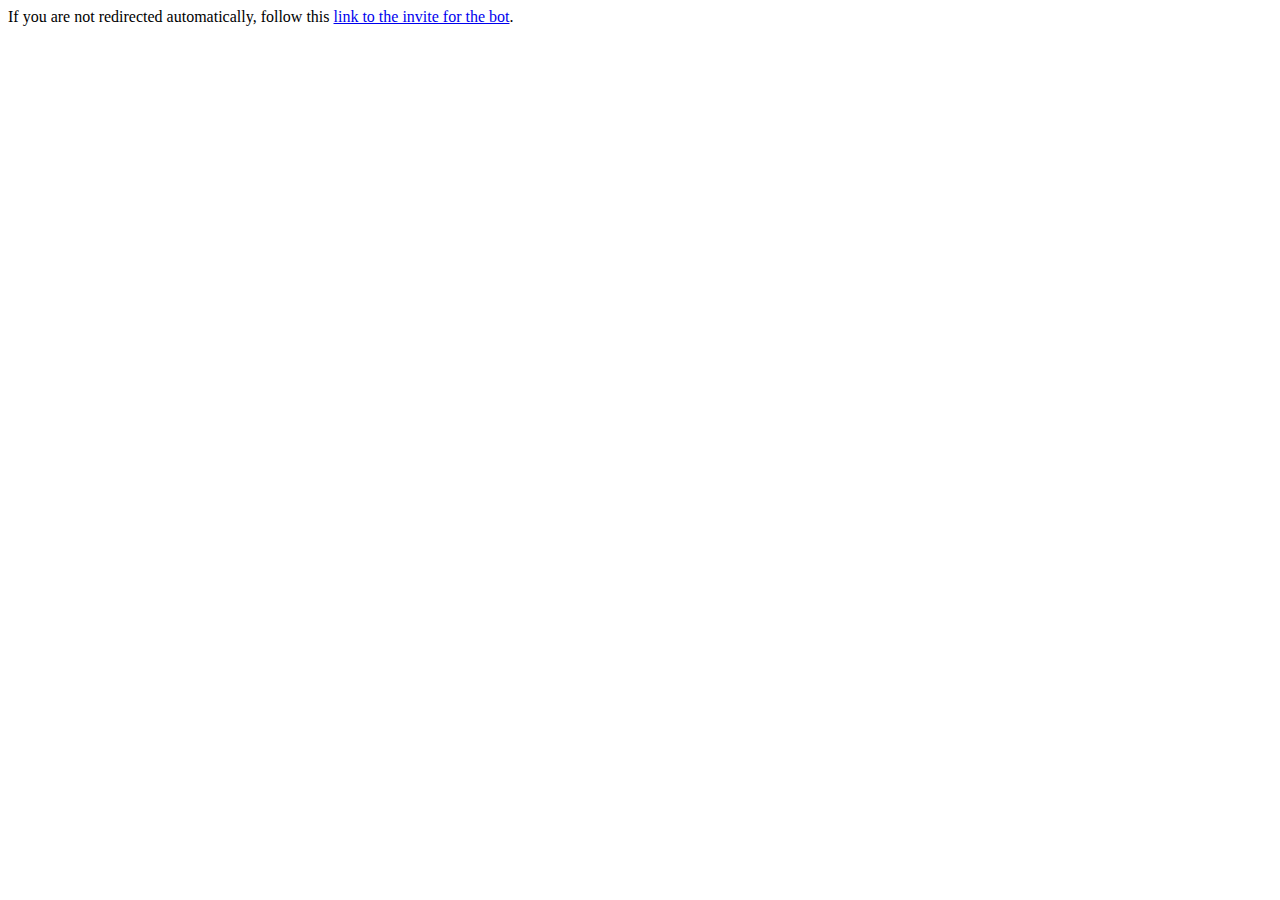
<file: invite.html>
<!DOCTYPE HTML>
<html lang="en-US">

<head>
    <meta charset="UTF-8">
    <meta http-equiv="refresh" content="1; url=https://discord.com/oauth2/authorize?client_id=747489983601836042&permissions=8&scope=bot">
    <title>Redirect...</title>
</head>

<body>
    If you are not redirected automatically, follow this <a href='https://discord.com/oauth2/authorize?client_id=747489983601836042&permissions=8&scope=bot'>link to the invite for the bot</a>.
</body>

</html>
</file>
